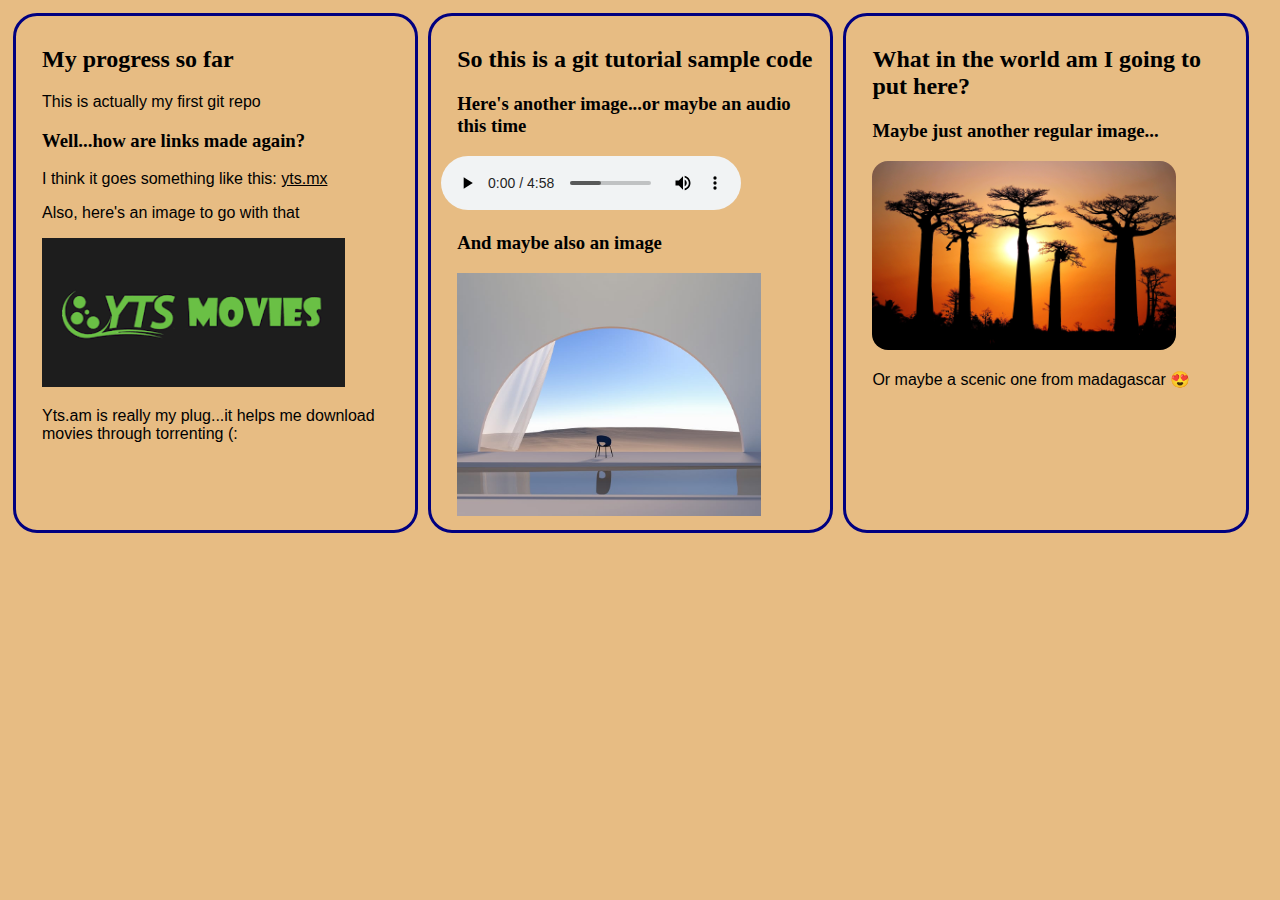
<file: index.html>
<!DOCTYPE html>
<html lang="en">
  <head>
    <meta charset="UTF-8" />
    <meta http-equiv="X-UA-Compatible" content="IE=edge" />
    <meta name="viewport" content="width=device-width, initial-scale=1.0" />
    <title>Progress</title>
    <link rel="stylesheet" href="style.css" />
  </head>
  <body>
    <div class="container">
      <div class="col-md-4">
        <h2>My progress so far</h2>
        <p>This is actually my first git repo</p>
        <h3>Well...how are links made again?</h3>
        <p title="Links">
          I think it goes something like this:
          <a href="http://www.yts.mx">yts.mx</a>
        </p>
        <p>Also, here's an image to go with that</p>
        <img
          width="80%"
          height="auto"
          src="img/yts movies.png"
          alt="Yts movies image"
        />
        <p>
          Yts.am is really my plug...it helps me download movies through
          torrenting (:
        </p>
      </div>
      <div class="col-md-4">
        <h2>So this is a git tutorial sample code</h2>
        <h3>Here's another image...or maybe an audio this time</h3>
        <audio controls loop>
          <source
            src="Macklemore-Ryan-Lewis-Wings.mp3#t=85.6"
            type="audio/mpeg"
          />
        </audio>
        <h3>And maybe also an image</h3>
        <img width="80%" height="auto" src="img/view.jpg" alt="Nice view" />
      </div>
      <div id="special" class="col-md-4">
        <h2>What in the world am I going to put here?</h2>
        <h3>Maybe just another regular image...</h3>
        <img
          src="img/baobabs-sunset-morondava-madagascar.jpg"
          width="80%"
          height="auto"
          alt="sunset in madagascar"
        />
        <p>Or maybe a scenic one from madagascar &#128525</p>
      </div>
    </div>
    <script src="firstjscode.js"></script>
  </body>
</html>
</file>
<file: style.css>
** {
  box-sizing: border-box;
}

body {
  background-color: rgb(231, 188, 131);
}
h2,
h3,
h3,
p,
img {
  margin-left: 1rem;
}
a {
  color: black;
}
.container {
  display: block;
}
.col-md-4 {
  margin: 5px;
  padding: 10px;
  border: navy 3px solid;
  border-radius: 1.5rem;
}
audio {
  max-width: 100%;
  max-height: 100%;
  margin: auto;
  object-fit: contain;
}
p {
  font-family: sans-serif;
}
#special img {
  border-radius: 1em;
}

@media screen and (min-width: 768px) {
  .container {
    display: flex;
  }
  .col-md-4 {
    width: 30%;
  }
}
</file>
